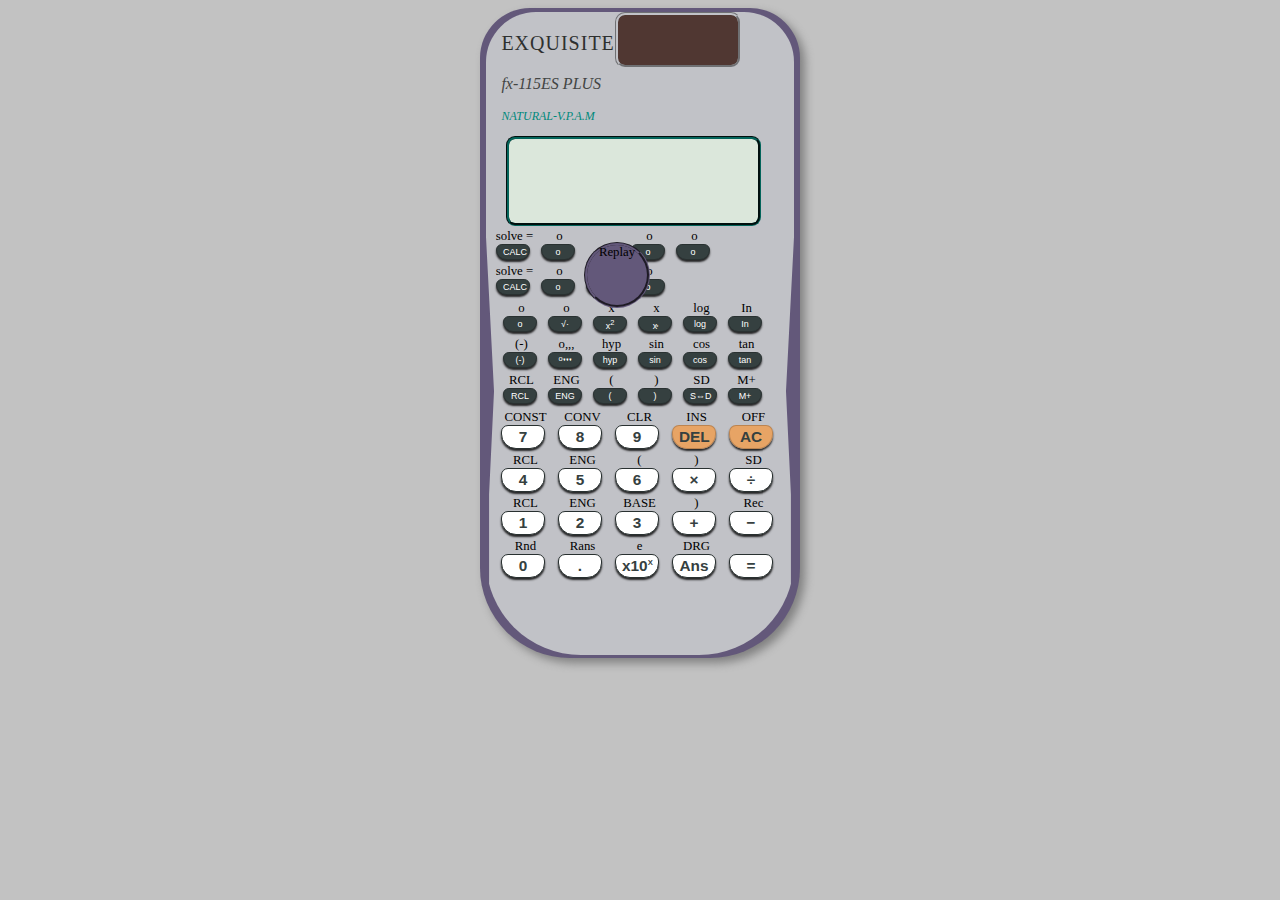
<file: index.html>
<!DOCTYPE html>
<html>
  <head>
    <title>scientificCalculator</title>

    <link
      href="https://fonts.googleeapis.com/css2?family=kumar+One&family=Permanent+Marker&display=swap"
      rel="stylesheet"
    />

    <link rel="stylesheet" href="style.css" />
    <script src="main.js"></script>
  </head>
  <body>
    <section class="second">
      <section class="first">
        <section class="calinfo">
          <div id="text">
            <p id="calname">EXQUISITE</p>
            <p id="fx">fx-115ES PLUS</p>
            <p id="natural">NATURAL-V.P.A.M</p>
          </div>

          <div id="solar">
            <div id="solarpanel">
              <div id="solarline1"></div>
              <div id="solarline2"></div>
              <div id="solarline3"></div>
            </div>
            <p id="twoway">TWO WAY POWER</p>
          </div>
        </section>

        <div id="result">
          
          <!-- add an inline style for this tag align to center -->
          
        </div>

        <section class="buttons">
          <table>
            <tr>
              <td>
                <div style="text-align: center">solve =</div>
                <button id="button" onclick="displayButton()">CALC</button>
              </td>
              <td>
                <div style="text-align: center">o</div>
                <button id="button" onclick="displayButton()">o</button>
              </td>
              <td>
                <div style="text-align: center" id="circle">
                  <span>Replay</span>
                </div>
                <!-- <button id = "buttonCircle" onclick="displayButton()"></button> -->
              </td>
              <td>
                <div style="text-align: center">o</div>
                <button id="button" onclick="displayButton()">o</button>
              </td>
              <td>
                <div style="text-align: center">o</div>
                <button id="button" onclick="displayButton()">o</button>
              </td>
            </tr>

            <tr>
              <td>
                <div style="text-align: center">solve =</div>
                <button id="button" onclick="displayButton()">CALC</button>
              </td>
              <td>
                <div style="text-align: center">o</div>
                <button id="button" onclick="displayButton()">o</button>
              </td>
              <!-- <td><div style="text-align:center;" id="empty"></div><button id = "buttonCircle" onclick="displayButton()"></button>
								</td> -->
              <td>
                <div style="text-align: center">o</div>
                <button id="button" onclick="displayButton()">o</button>
              </td>
              <td>
                <div style="text-align: center">o</div>
                <button id="button" onclick="displayButton()">o</button>
              </td>
            </tr>
          </table>
          <table style="margin-left: 12px">
            <tr>
              <td>
                <div style="text-align: center">o</div>
                <button id="button" onclick="displayButton()">o</button>
              </td>
              <td>
                <div style="text-align: center">o</div>
                <button id="button" onclick="displayButton()">
                  &#x221A;&#xb7;
                </button>
              </td>
              <td>
                <div style="text-align: center">x</div>
                <button id="button" onclick="displayButton()">
                  x<sup>2</sup>
                </button>
              </td>
              <td>
                <div style="text-align: center">x</div>
                <button id="button" onclick="displayButton()">
                  x<sup>&#x033B;</sup>
                </button>
              </td>
              <td>
                <div style="text-align: center">log</div>
                <button id="button" onclick="displayButton('log')">log</button>
              </td>
              <td>
                <div style="text-align: center">In</div>
                <button id="button" onclick="displayButton()">In</button>
              </td>
            </tr>

            <tr>
              <td>
                <div style="text-align: center">(-)</div>
                <button id="button" onclick="displayButton('-')">(-)</button>
              </td>
              <td>
                <div style="text-align: center">o,,,</div>
                <button id="button" onclick="displayButton('o,,,')">
                  <sup>o</sup>&#x275C;&#x275C;&#x275C;
                </button>
              </td>
              <td>
                <div style="text-align: center">hyp</div>
                <button id="button" onclick="displayButton('hyp')">hyp</button>
              </td>
              <td>
                <div style="text-align: center">sin</div>
                <button id="button" onclick="displayButton('sin(');">
                  sin
                </button>
              </td>
              <td>
                <div style="text-align: center">cos</div>
                <button id="button" onclick="displayButton('cos')">cos</button>
              </td>
              <td>
                <div style="text-align: center">tan</div>
                <button id="button" onclick="displayButton('tan')">tan</button>
              </td>
            </tr>

            <tr>
              <td>
                <div style="text-align: center">RCL</div>
                <button id="button" onclick="displayButton()">RCL</button>
              </td>
              <td>
                <div style="text-align: center">ENG</div>
                <button id="button" onclick="displayButton()">ENG</button>
              </td>
              <td>
                <div style="text-align: center">(</div>
                <button id="button" onclick="displayButton('(')">(</button>
              </td>
              <td>
                <div style="text-align: center">)</div>
                <button id="button" onclick="displayButton(')')">)</button>
              </td>
              <td>
                <div style="text-align: center">SD</div>
                <button id="button" onclick="displayButton()">
                  S&#x21d4;D
                </button>
              </td>
              <td>
                <div style="text-align: center">M+</div>
                <button id="button" onclick="displayButton()">M+</button>
              </td>
            </tr>
          </table>

          <table style="margin-left: 10px">
            <tr class="secondButton">
              <td>
                <div style="text-align: center">CONST</div>
                <button id="button2" onclick="displayButton(7)">7</button>
              </td>
              <td>
                <div style="text-align: center">CONV</div>
                <button id="button2" onclick="displayButton(8)">8</button>
              </td>
              <td>
                <div style="text-align: center">CLR</div>
                <button id="button2" onclick="displayButton(9)">9</button>
              </td>
              <td>
                <div style="text-align: center">INS</div>
                <button class="redButton" id="ins" onclick="displayButton()">
                  DEL
                </button>
              </td>
              <td>
                <div style="text-align: center">OFF</div>
                <button id="off" onclick="clr()">AC</button>
              </td>
            </tr>

            <tr class="secondButton">
              <td>
                <div style="text-align: center">RCL</div>
                <button id="button2" onclick="displayButton('4')">4</button>
              </td>
              <td>
                <div style="text-align: center">ENG</div>
                <button id="button2" onclick="displayButton('5')">5</button>
              </td>
              <td>
                <div style="text-align: center">(</div>
                <button id="button2" onclick="displayButton('6')">6</button>
              </td>
              <td>
                <div style="text-align: center">)</div>
                <button id="button2" onclick="displayButton('&#xd7;')">
                  &#xd7;<!-- multiplication -->
                </button>
              </td>
              <td>
                <div style="text-align: center">SD</div>
                <button id="button2" onclick="displayButton('&#xf7;')">
                  &#xf7;<!-- division -->
                </button>
              </td>
            </tr>

            <tr class="secondButton">
              <td>
                <div style="text-align: center">RCL</div>
                <button id="button2" onclick="displayButton('1')">1</button>
              </td>
              <td>
                <div style="text-align: center">ENG</div>
                <button id="button2" onclick="displayButton(2)">2</button>
              </td>
              <td>
                <div style="text-align: center">BASE</div>
                <button id="button2" onclick="displayButton(3)">3</button>
              </td>
              <td>
                <div style="text-align: center">)</div>
                <button id="button2" onclick="displayButton('+')">
                  &#x2b;<!-- plus -->
                </button>
              </td>
              <td>
                <div style="text-align: center">Rec</div>
                <button id="button2" onclick="displayButton('&#x2212;')">
                  &#x2212;<!-- minus -->
                </button>
              </td>
            </tr>

            <tr class="secondButton">
              <td>
                <div style="text-align: center">Rnd</div>
                <button id="button2" onclick="displayButton('0')">0</button>
              </td>
              <td>
                <div style="text-align: center">Rans</div>
                <button id="button2" onclick="displayButton('.')">.</button>
              </td>
              <td>
                <div style="text-align: center">e</div>
                <button id="button2" onclick="displayButton()">
                  x10<sup style="font-size: 0.5em">X</sup>
                </button>
              </td>
              <td>
                <div style="text-align: center">DRG</div>
                <button id="button2" onclick="equate()">Ans</button>
              </td>
              <td>
                <div style="text-align: center; color: rgb(193, 194, 199)">
                  =
                </div>
                <button id="button2" onclick="equate()">=</button>
              </td>
            </tr>
          </table>
        </section>
      </section>
    </section>
  </body>
</html>
</file>
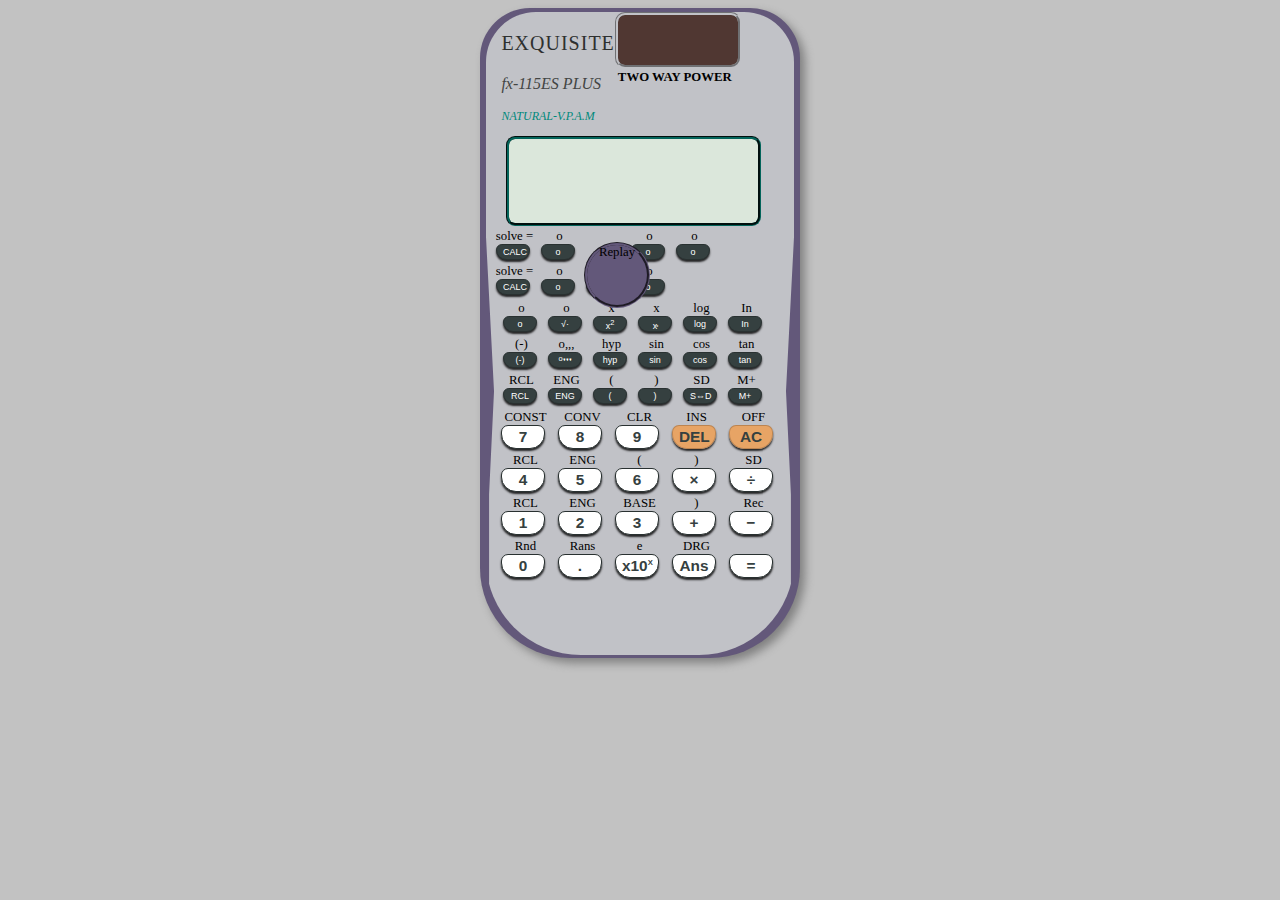
<file: scientificCalc.html>
<!DOCTYPE html>
<html>
<head>
	<title>scientificCalculator</title>

	<link href="https://fonts.googleeapis.com/css2?family=kumar+One&family=Permanent+Marker&display=swap" rel="stylesheet">



	<style type="text/css">
	body{
		background-color: rgba(112, 112, 112, 0.425);
		box-sizing: border-box;
	}


		.first{
			background-color: rgb(193,194,199);
			width :308px;
			height: 643px;
			margin: auto;
			clip-path: polygon(0% 0%,100% 0%,100% 35%,97.4% 59%,99% 75%,99% 79%,99% 100%,1% 100%,1% 79%,1% 75%,2.6% 59%,0% 35%);
			border-bottom-left-radius: 95px;
			border-bottom-right-radius: 95px;
			border-top-left-radius: 50px;
			border-top-right-radius: 50px;
			position: relative;
			top: 4px;
			
			
			
			
		}

		.second{
			width: 320px;
			height: 650px;
			margin: auto;
			background-color: rgb(99,88,122);
			border-bottom-left-radius: 90px;
			border-bottom-right-radius: 90px;
			border-top-left-radius: 50px;
			border-top-right-radius: 50px;
			box-shadow: 5px 5px 10px grey;
			

		}


		


		.calinfo{
			width: 90%;
			margin: auto;
			display: flex;
			flex-direction: row;
			flex-wrap: nowrap;
		}


		#solar{
			width: 120px;
			height: 50px;
			background-color: rgb(80, 55, 50);
			border-radius: 10px;
			border: 3px groove rgb(193,194,199);

		}

		#solarpanel {
			height: 85%;
			width: 100%;
		}

		#twoway {
			width: 100%;
			height: 13%;
			font-size: 0.8em;
		}

		#calname{
			font-family:Impact;
			color: rgb(46, 48, 47);
			width: 100%;
			font-size: 20px;
			letter-spacing: 1px;
				}

				#fx{
					
					top: 40px;
					font-family:'Times New Roman', Times, serif;
					font-style: italic;
					font-size: 16px;
					left: 25px;
					color: rgb(67, 69, 68);
				}
			#natural{
				
				top: 65px;
				left: 10px;
				font-family:Cooper Black;
				font-style: italic;	
				color: rgb(0, 137, 123);
				font-size: 12px;
		
			}

			#twoWay{
				font-size: 11px;
				font-family: sans-serif;
				
			}

			#screen{
				font-family: 'kumar One' ,cursive;
				box-sizing: border-box;
				margin:0 20px 0;
				width: 255px;
				background-color:rgb(219, 231, 219);
				height:90px;
				border-radius: 9px;
				border: 3px groove rgb(3, 100, 90);
				font-size:1.5em;
				text-align:center;
				color: #2C3053;
				padding:10px 0 0 10px;
				text-align:left;

			}
			table{
				font-size: 0.8em;
			}

			.buttons #button{
			font-family:arial;
			color: white;
			width:34px;
			height: 16px;
			border-radius: 7px 7px 12px 12px;
			background-color: #354040 ;
			border:1px groove #293131;
			box-shadow: 0px 2px 2px rgba(0, 0, 0, 0.815);
			margin: 0px 5px 0px 2px;
				
			
		}

		.buttons #button2{
			font-family:arial;
			color: white;
			width:44px;
			height: 24px;
			border-radius: 7px 7px 15px 15px;
			background-color: #354040 ;
			border:1px groove #293131;
			box-shadow: 0px 2px 2px rgba(0, 0, 0, 0.815);
			margin: 0px 7px 0px 2px;
				
			
		}

		tr td button{
			font-size: 0.7em;
		}

		table{
			margin-left: 5px;
			
		}

		button:focus{
			outline: none;
		

		}
		button:hover{
			cursor: pointer;
		}

		#circle{
			position: absolute;
			top: 230px;
			text-align: center;
			width: 60px;
			height: 60px;
			border-radius: 70px;
			background-color: rgb(99,88,122);
			border: 3px groove rgb(99,88,122);
			
		}
		

	.secondButton #button2{
		background-color:white;
		color: #354040;
		font-size: 1.2em;
		font-weight: bold;
	}


	#off, #ins{
			font-family:arial;
			font-size: 1.2em;
			font-weight: bold;
			color: #354040;
			width:44px;
			height: 24px;
			border-radius: 7px 7px 15px 15px;
			background-color: #ed9f56dc;
			border:1px groove #885c3371;
			box-shadow: 0px 2px 2px rgba(0, 0, 0, 0.815);
			margin: 0px 7px 0px 2px;
				
		
	}

	
	</style>
</head>
<body>

	
		<section class="second">
			<section class="first">
					
				
					<section class="calinfo">
						<div id="text">
							<p id="calname">EXQUISITE</p>
							<p id="fx">fx-115ES PLUS</p>
							<p id="natural">NATURAL-V.P.A.M</p>
						</div>
					
						<div id="solar">
							<div id="solarpanel">
								<div id="solarline1"></div>
								<div id="solarline2"></div>
								<div id="solarline3"></div>
							</div>
							<p id="twoway"><strong> TWO WAY POWER</strong> </p>
						 </div>
					
						</section>
				
					<div id="screen"><!-- add an inline style for this tag align to center -->
							
					</div>

				

					 <section class="buttons">
						 <table>
							<tr>
							
								<td><div style="text-align:center;">solve =</div><button id = "button" onclick="displayButton()">CALC</button></td>
								<td><div style="text-align:center;">o</div><button id = "button" onclick="displayButton()">o</button></td>
								<td><div style="text-align:center;" id="circle"><span>Replay</span></div><!-- <button id = "buttonCircle" onclick="displayButton()"></button> --></td>
								<td><div style="text-align:center;">o</div><button id = "button" onclick="displayButton()">o</button></td>
								<td><div style="text-align:center;">o</div><button id = "button" onclick="displayButton()">o</button></td>
							</tr>

							<tr>
							
								<td><div style="text-align:center;">solve =</div><button id = "button" onclick="displayButton()">CALC</button></td>
								<td><div style="text-align:center;">o</div><button id = "button" onclick="displayButton()">o</button></td>
								<!-- <td><div style="text-align:center;" id="empty"></div><button id = "buttonCircle" onclick="displayButton()"></button>
								</td> -->
								<td><div style="text-align:center;">o</div><button id = "button" onclick="displayButton()">o</button></td>
								<td><div style="text-align:center;">o</div><button id = "button" onclick="displayButton()">o</button></td>
							</tr>
							</table>
						<table style="margin-left: 12px;">
							
							


						<!-- 	<tr>
							
									<td><div style="text-align:center;">solve =</div><button id = "button" onclick="displayButton()">CALC</button></td>
									<td><div style="text-align:center;">o</div><button id = "button" onclick="displayButton()">o</button></td>
									<td><div style="text-align:center;">o</div><button id = "button" onclick="displayButton()">o</button></td>
									<td><div style="text-align:center;">o</div><button id = "button" onclick="displayButton()">o</button></td>
							</tr> -->

							<tr>
									
								<td><div style="text-align:center;">o</div><button id = "button" onclick="displayButton()">o</button></td>
								<td><div style="text-align:center;">o</div><button id = "button" onclick="displayButton()">&#x221A;&#xb7;</button></td>
								<td><div style="text-align:center;">x</div><button id = "button" onclick="displayButton()">x<sup>2</sup></button></td>
								<td><div style="text-align:center;">x</div><button id = "button" onclick="displayButton()">x<sup>&#x033B;</sup></button></td>
								<td><div style="text-align:center;">log</div><button id = "button" onclick="displayButton('log')">log</button></td>
								<td><div style="text-align:center;">In</div><button id = "button" onclick="displayButton()">In</button></td>
								
							
							</tr>

							<tr>
								<td><div style="text-align:center;">(-)</div><button id = "button" onclick="displayButton('-')">(-)</button></td>
								<td><div style="text-align:center;">o,,,</div><button id = "button" onclick="displayButton('o,,,')"><sup>o</sup>&#x275C;&#x275C;&#x275C;</button></td>
								<td><div style="text-align:center;">hyp</div><button id = "button" onclick="displayButton('hyp')">hyp</button></td>
								<td><div style="text-align:center;">sin</div><button id = "button" onclick="displayButton('sin')">sin</button></td>
								<td><div style="text-align:center;">cos</div><button id = "button" onclick="displayButton('cos')">cos</button></td>
								<td><div style="text-align:center;">tan</div><button id = "button" onclick="displayButton('tan')">tan</button></td>
							
							</tr>

							<tr>
								<td><div style="text-align:center;">RCL</div><button id = "button" onclick="displayButton()">RCL</button></td>
								<td><div style="text-align:center;">ENG</div><button id = "button" onclick="displayButton()">ENG</button></td>
								<td><div style="text-align:center;">(</div><button id = "button" onclick="displayButton()">(</button></td>
								<td><div style="text-align:center;">)</div><button id = "button" onclick="displayButton()">)</button></td>
								<td><div style="text-align:center;">SD</div><button id = "button" onclick="displayButton()">S&#x21d4;D</button></td>
								<td><div style="text-align:center;">M+</div><button id = "button" onclick="displayButton()">M+</button></td>
							
							</tr>

						
						</table>

						<table style="margin-left:10px;">
							<tr class="secondButton">
								<td><div style="text-align:center;">CONST</div><button id = "button2" onclick="displayButton(7)">7</button></td>
								<td><div style="text-align:center;">CONV</div><button id = "button2" onclick="displayButton(8)">8</button></td>
								<td><div style="text-align:center;">CLR</div><button id = "button2" onclick="displayButton(9)">9</button></td>
								<td><div style="text-align:center;">INS</div><button class="redButton" id = "ins" onclick="displayButton()">DEL</button></td>
								<td><div style="text-align:center;">OFF</div><button id = "off" onclick="clr()">AC</button></td>	
							</tr>

							<tr class="secondButton">
								<td><div style="text-align:center;">RCL</div><button id = "button2" onclick="displayButton('4')">4</button></td>
								<td><div style="text-align:center;">ENG</div><button id = "button2" onclick="displayButton('5')">5</button></td>
								<td><div style="text-align:center;">(</div><button id = "button2" onclick="displayButton('6')">6</button></td>
								<td><div style="text-align:center;">)</div><button id = "button2" onclick="displayButton('&#xd7;')">&#xd7;<!-- multiplication --></button></td>
								<td><div style="text-align:center;">SD</div><button id = "button2" onclick="displayButton('&#xf7;')">&#xf7;<!-- division --></button></td>	
							</tr>

							<tr class="secondButton">
								<td><div style="text-align:center;">RCL</div><button id = "button2" onclick="displayButton('1')">1</button></td>
								<td><div style="text-align:center;">ENG</div><button id = "button2" onclick="displayButton(2)">2</button></td>
								<td><div style="text-align:center;">BASE</div><button id = "button2" onclick="displayButton(3)">3</button></td>
								<td><div style="text-align:center;">)</div><button id = "button2" onclick="displayButton('&#x2b;')">&#x2b;<!-- plus --></button></td>
								<td><div style="text-align:center;">Rec</div><button id = "button2" onclick="displayButton('&#x2212;')">&#x2212;<!-- minus --></button></td>	
							</tr>

							<tr class="secondButton">
								<td><div style="text-align:center;">Rnd</div><button id = "button2" onclick="displayButton('0')">0</button></td>
								<td><div style="text-align:center;">Rans</div><button id = "button2" onclick="displayButton('.')">.</button></td>
								<td><div style="text-align:center;">e</div><button id = "button2" onclick="displayButton()">x10<sup style="font-size: 0.5em;">X</sup></button></td>
								<td><div style="text-align:center;">DRG</div><button id = "button2" onclick="displayButton()">Ans</button></td>
								<td><div style="text-align:center; color:rgb(193,194,199);">=</div><button id = "button2" onclick="equate()">=</button></td>	
							</tr>	
							
						</table>
		                
					 </section>
				
			</section>


		</section>

		<script>

			function displayButton(x){
				document.getElementById('screen').innerHTML += " " +  x;
				console.log(x);
				
				
			}

			function clr(){
			document.getElementById('screen').innerHTML =" ";
			


			}

			
			
		
		</script>

		

	

	

</body>
</html>
</file>
<file: style.css>
body {
  background-color: rgba(112, 112, 112, 0.425);
  box-sizing: border-box;
}

.first {
  background-color: rgb(193, 194, 199);
  width: 308px;
  height: 643px;
  margin: auto;
  clip-path: polygon(
    0% 0%,
    100% 0%,
    100% 35%,
    97.4% 59%,
    99% 75%,
    99% 79%,
    99% 100%,
    1% 100%,
    1% 79%,
    1% 75%,
    2.6% 59%,
    0% 35%
  );
  border-bottom-left-radius: 95px;
  border-bottom-right-radius: 95px;
  border-top-left-radius: 50px;
  border-top-right-radius: 50px;
  position: relative;
  top: 4px;
}

.second {
  width: 320px;
  height: 650px;
  margin: auto;
  background-color: rgb(99, 88, 122);
  border-bottom-left-radius: 90px;
  border-bottom-right-radius: 90px;
  border-top-left-radius: 50px;
  border-top-right-radius: 50px;
  box-shadow: 5px 5px 10px grey;
}

.calinfo {
  width: 90%;
  margin: auto;
  display: flex;
  flex-direction: row;
  flex-wrap: nowrap;
}

#solar {
  width: 120px;
  height: 50px;
  background-color: rgb(80, 55, 50);
  border-radius: 10px;
  border: 3px groove rgb(193, 194, 199);
}

#solarpanel {
  height: 85%;
  width: 100%;
}

#twoway {
  width: 100%;
  height: 13%;
  font-size: 0.8em;
}

#calname {
  font-family: Impact;
  color: rgb(46, 48, 47);
  width: 100%;
  font-size: 20px;
  letter-spacing: 1px;
}

#fx {
  top: 40px;
  font-family: "Times New Roman", Times, serif;
  font-style: italic;
  font-size: 16px;
  left: 25px;
  color: rgb(67, 69, 68);
}

#twoway {
  font-size: 0em;
  padding-left: 35px;
}
#natural {
  top: 65px;
  left: 10px;
  font-family: Cooper Black;
  font-style: italic;
  color: rgb(0, 137, 123);
  font-size: 12px;
}

#result {
  font-family: "kumar One", cursive;
  box-sizing: border-box;
  margin: 0 20px 0;
  width: 255px;
  background-color: rgb(219, 231, 219);
  height: 90px;
  border-radius: 9px;
  border: 3px groove rgb(3, 100, 90);
  font-size: 1.5em;
  text-align: center;
  color: #2c3053;
  /* padding:10px 0 0 10px; */
  text-align: left;
}
#compute {
  font-family: "kumar One", cursive;
  width: 250px;
  height: 45px;
  font-size: 1.5em;
  text-align: center;
  color: #2c3053;
  background-color: red;
}
table {
  font-size: 0.8em;
}

.buttons #button {
  font-family: arial;
  color: white;
  width: 34px;
  height: 16px;
  border-radius: 7px 7px 12px 12px;
  background-color: #354040;
  border: 1px groove #293131;
  box-shadow: 0px 2px 2px rgba(0, 0, 0, 0.815);
  margin: 0px 5px 0px 2px;
}

.buttons #button2 {
  font-family: arial;
  color: white;
  width: 44px;
  height: 24px;
  border-radius: 7px 7px 15px 15px;
  background-color: #354040;
  border: 1px groove #293131;
  box-shadow: 0px 2px 2px rgba(0, 0, 0, 0.815);
  margin: 0px 7px 0px 2px;
}

tr td button {
  font-size: 0.7em;
}

table {
  margin-left: 5px;
}

button:focus {
  outline: none;
}
button:hover {
  cursor: pointer;
}

#circle {
  position: absolute;
  top: 230px;
  text-align: center;
  width: 60px;
  height: 60px;
  border-radius: 70px;
  background-color: rgb(99, 88, 122);
  border: 3px groove rgb(99, 88, 122);
}

.secondButton #button2 {
  background-color: white;
  color: #354040;
  font-size: 1.2em;
  font-weight: bold;
}

#off,
#ins {
  font-family: arial;
  font-size: 1.2em;
  font-weight: bold;
  color: #354040;
  width: 44px;
  height: 24px;
  border-radius: 7px 7px 15px 15px;
  background-color: #ed9f56dc;
  border: 1px groove #885c3371;
  box-shadow: 0px 2px 2px rgba(0, 0, 0, 0.815);
  margin: 0px 7px 0px 2px;
}
</file>
